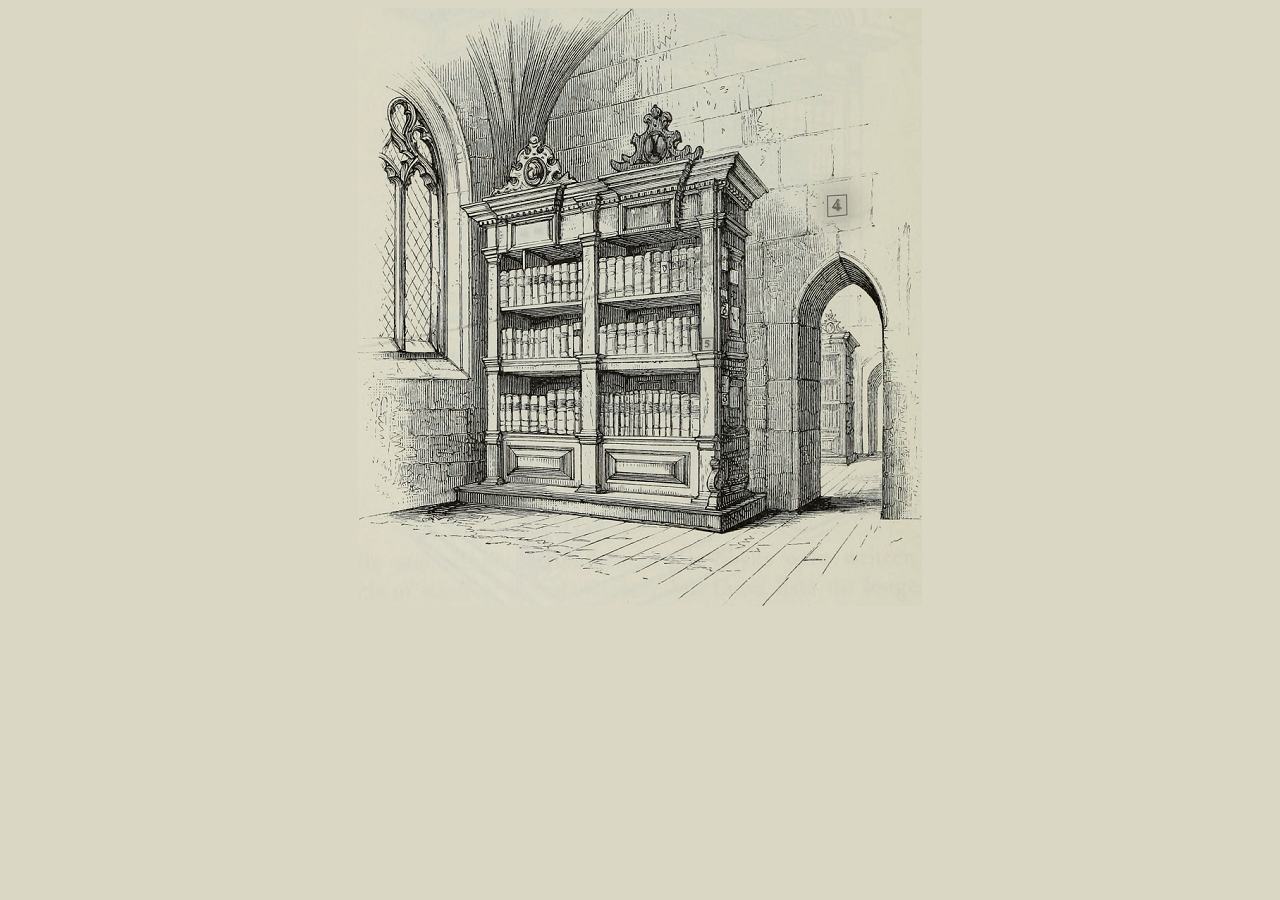
<file: lub-sour-spec-east-e/lets-cr-in-to-it/mainbutnotmain.html>
<!DOCTYPE html>
<html>
<head>
  <title>THM easter egg</title>
    <style>
      .cent {
  margin: auto;
  display: block;
  background-size: cover;
}
body {
  background-color: #dad7c4;
  
}
    </style>
</head>
<body>
<div >
<img class=cent src='stenaashelfinal.png' onmouseover="this.src='bookandpagefinall.png';" onmouseout="this.src='stenaashelfinal.png';" />
</div>
</body>
<!--coment something usefull
Something interesting can be found here : https://libraryofbabel.info/

with special HEX:
[base64]

  -->
</html>
</file>
